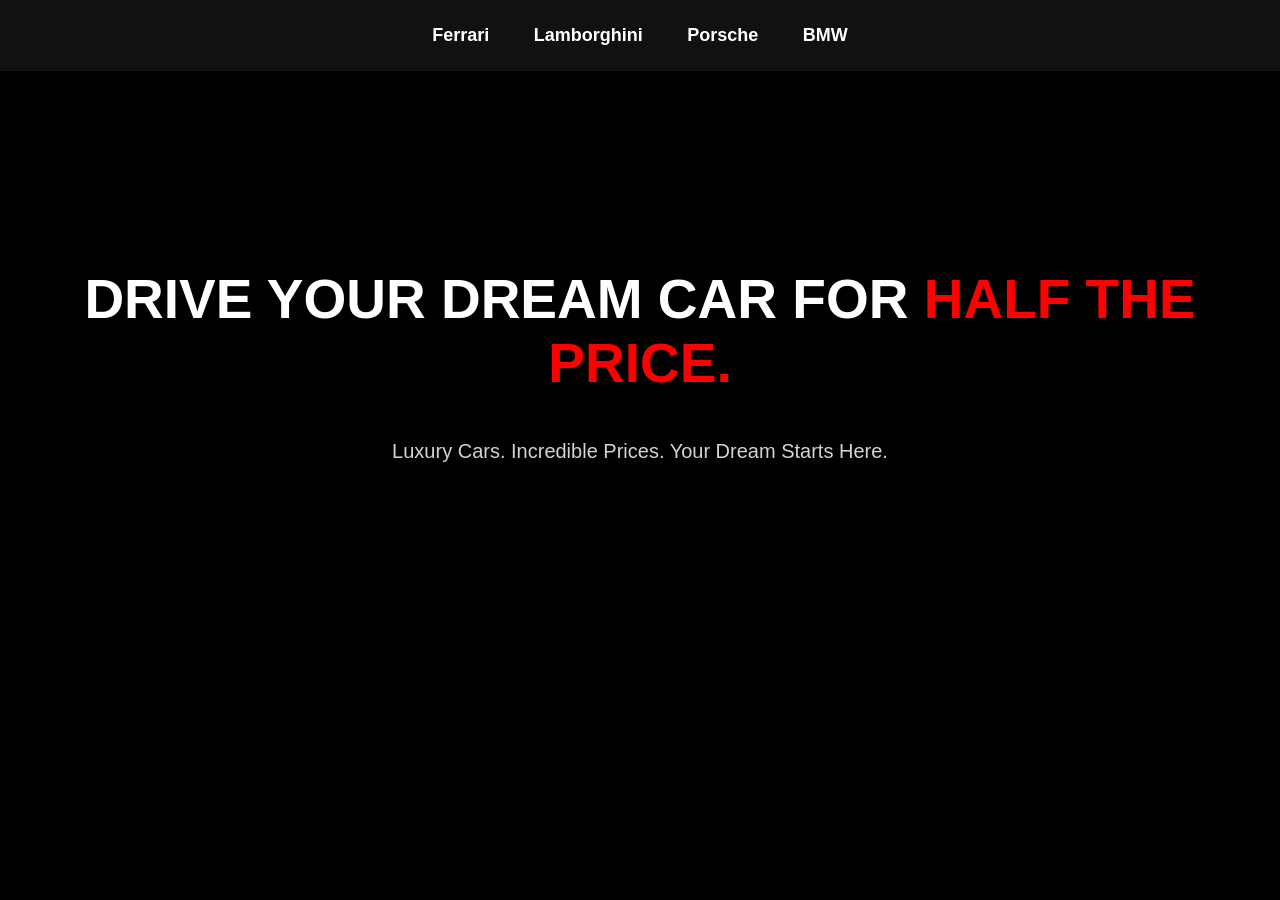
<file: index.html>
<!DOCTYPE html>
<html lang="en">
<head>
    <meta charset="UTF-8">
    <title>Dream Cars</title>

    <link href="style.css" type="text/css" rel="stylesheet">
</head>

<body>

    <nav>
        <a href="f.html">Ferrari</a>
        <a href="l.html">Lamborghini</a>
        <a href="p.html">Porsche</a>
        <a href="b.html">BMW</a>
    </nav>

    <section class="hero">

        <h1>
            DRIVE YOUR DREAM CAR
            FOR <span>HALF THE PRICE.</span>
        </h1>

        <p>
            Luxury Cars. Incredible Prices.
            Your Dream Starts Here.
        </p>

    </section>

</body>
</html>
</file>
<file: style.css>
body {
    background-color: black;
    color: white;
    font-family: Arial;
    margin: 0;
}



nav {
    background-color: #111;
    text-align: center;
    padding: 25px;
}

nav a {
    color: white;
    text-decoration: none;
    font-size: 18px;
    font-weight: bold;
    padding: 20px;
}

nav a:hover {
    color: red;
    background-color: #333;
    transition: 0.3s;
}



.hero {
    height: 600px;
    background-image: url("https://images.openai.com/static-rsc-4/Pqnozf-EacDiRS0azMihFBG17QbV0U5dIVa5JfdPpD1GSv1PwO-p0rKShVSo3-yP-Z5liIvkM66Iz208W4hxIAJczgE3et66SV3NRrUMhLw7tue-IcIBtuYMzaSookErHlQoSW2gwyZ1eVeCh32sUdyQbmt6CMaVMfFZ9sFVu_L_j0JcNxDZbziiQ-NaVKBa?purpose=fullsize");
    background-size:100% 100%;
    text-align: center;
    padding-top: 150px;
}

.hero h1 {
    font-size: 55px;
    color: white;
}

.hero h1 span {
    color: red;
}

.hero p {
    font-size: 20px;
    color: lightgray;
}



.container {
    width: 80%;
    margin: 40px auto;
    text-align: center;
}

.container h1 {
    font-size: 45px;
    color: red;
}

.container h2 {
    color: red;
    margin-top: 35px;
}

.container p {
    font-size: 18px;
}

.car-image {
    width: 80%;
}

.price {
    font-size: 30px;
    color: red;
    font-weight: bold;
    margin: 15px;
}




.back {
    display: block;
    margin: 40px;
    color: white;
    text-decoration: none;
}

.back:hover {
    color: red;
}
</file>
